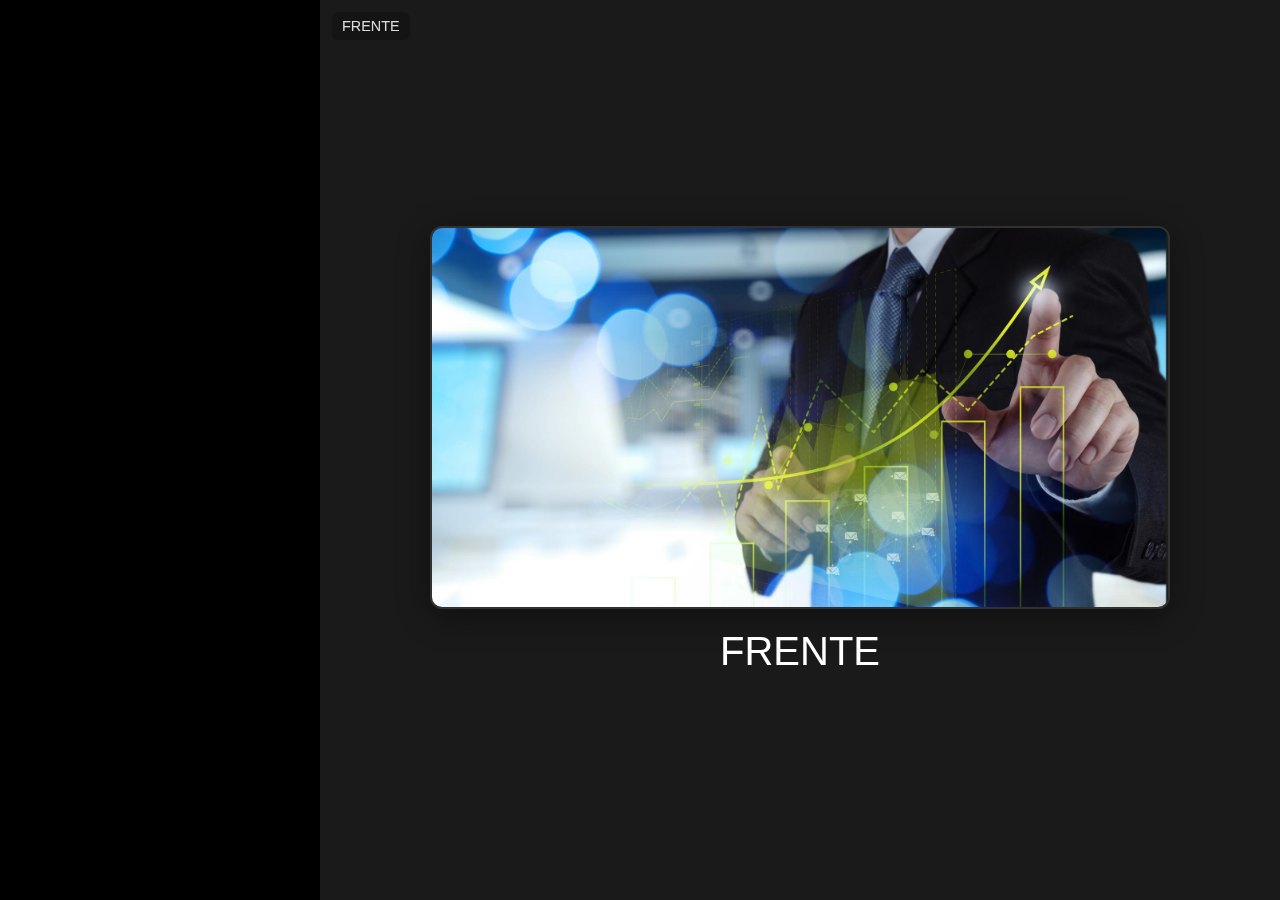
<file: perfil-listo.html>
<!DOCTYPE html>
<html lang="es">
<head>
<meta charset="UTF-8" />
<meta name="viewport" content="width=device-width, initial-scale=1.0" />
<title>Página con Flip - Responsive</title>

<style>
    :root{
        --container-width: 75vw;
        --move-distance: calc(100vw - var(--container-width));
        --bar-width: 22%;
        --font-size-main: 2.5rem;
        --font-size-bar: 1.8rem;
        --touch-target: 44px;
    }

    html, body {
        height: 100%;
        margin: 0;
        background: #000;
        font-family: Arial, sans-serif;
        color: #fff;
        overflow-x: hidden;
    }

    .container {
        position: absolute;
        top: 0;
        right: 0;
        width: var(--container-width);
        height: 100vh;
        perspective: 1000px;
        transform: translateX(0);
        transition: transform 3s cubic-bezier(.2,.9,.2,1);
    }

    .container.move-left {
        transform: translateX(calc(-1 * var(--move-distance)));
    }

    .flip-card {
        width: 100%;
        height: 100%;
        position: relative;
        transform-style: preserve-3d;
        transition: transform 2s cubic-bezier(.2,.9,.2,1);
    }

    .side {
        position: absolute;
        width: 100%;
        height: 100%;
        backface-visibility: hidden;
        display: flex;
        flex-direction: column; /* 👈 Cambiado para apilar contenido */
        align-items: center;
        justify-content: center;
        font-size: var(--font-size-main);
        color: white;
        padding: 20px;
        text-align: center;
        gap: 20px; /* 👈 Espacio entre imagen y texto */
        box-sizing: border-box;
    }

    .front {
        background: #1a1a1a;
    }

    .back {
        background: #222;
        transform: rotateY(180deg);
    }

    .flip-card.flip {
        transform: rotateY(-180deg);
    }

    /* 👇 NUEVO: Estilos para las imágenes de perfil */
    .profile-img {
        max-width: 80%;
        max-height: 60vh;
        width: auto;
        height: auto;
        border-radius: 12px;
        object-fit: contain;
        box-shadow: 0 8px 32px rgba(0,0,0,0.4);
        border: 2px solid rgba(255,255,255,0.1);
        transition: transform 0.3s ease;
    }

    .profile-img:hover {
        transform: scale(1.02);
    }

    /* ------------------------------
       BARRAS LATERALES
    --------------------------------*/
    .front .left-bar,
    .back .right-bar {
        width: var(--bar-width);
        height: 100%;
        position: absolute;
        top: 0;
        display: flex;
        align-items: center;
        justify-content: center;
        opacity: 0;
        transition: opacity .4s ease-in-out, background-color .3s;
        cursor: pointer;
        min-height: var(--touch-target);
        z-index: 10;
    }

    .front .left-bar {
        right: 0;
        background: rgba(70,70,70,0.85);
    }

    .back .right-bar {
        left: 0;
        background: rgba(100,100,100,0.85);
    }

    .front:hover .left-bar,
    .back:hover .right-bar,
    .front:active .left-bar,
    .back:active .right-bar {
        opacity: 1;
    }

    .front .left-bar:hover,
    .back .right-bar:hover {
        background: rgba(90,90,90,0.95);
    }

    /* ------------------------------
       LABEL INTERNO GIRADO
    --------------------------------*/
    .bar-label {
        font-weight: bold;
        font-size: var(--font-size-bar);
        letter-spacing: 2px;
        text-align: center;
        white-space: nowrap;
        padding: 10px;
    }

    .rotate-right {
        transform: rotate(90deg);
        transform-origin: center;
    }

    .rotate-left {
        transform: rotate(-90deg);
        transform-origin: center;
    }

    /* ------------------------------
       LABEL CUADRITO ESQUINA
    --------------------------------*/
    .label {
        position: absolute;
        top: 12px;
        left: 12px;
        font-size: 0.9rem;
        opacity: 0.85;
        background: rgba(0,0,0,0.25);
        padding: 6px 10px;
        border-radius: 6px;
        z-index: 5;
    }

    .touch-hint {
        display: none;
        position: absolute;
        width: 8px;
        height: 30px;
        background: rgba(255,255,255,0.6);
        border-radius: 4px;
        animation: pulse 2s infinite;
    }

    .front .touch-hint { right: 5px; }
    .back .touch-hint { left: 5px; }

    @keyframes pulse {
        0%, 100% { opacity: 0.6; }
        50% { opacity: 1; }
    }

    /* ==========================================
       📱 MEDIA QUERY PARA MÓVILES (< 900px)
       ========================================== */
    @media (max-width: 900px) {
        :root {
            --container-width: 100vw;
            --bar-width: 60px;
            --font-size-main: 1.8rem;
            --font-size-bar: 1.2rem;
        }

        .container {
            width: 100vw;
            transition: transform 1.5s cubic-bezier(.2,.9,.2,1);
        }

        .container.move-left {
            transform: translateX(0);
        }

        .side {
            font-size: var(--font-size-main);
            padding: 15px;
            gap: 15px;
        }

        .front .left-bar,
        .back .right-bar {
            opacity: 1;
            width: var(--bar-width);
            background: rgba(70,70,70,0.95);
        }

        .back .right-bar {
            background: rgba(100,100,100,0.95);
        }

        .bar-label {
            transform: none !important;
            font-size: var(--font-size-bar);
            writing-mode: horizontal-tb;
        }

        .touch-hint {
            display: block;
        }

        .label {
            font-size: 0.75rem;
            padding: 4px 8px;
            top: 8px;
            left: 8px;
        }

        .front .left-bar,
        .back .right-bar {
            min-width: var(--touch-target);
            min-height: 100%;
            display: flex;
            align-items: center;
            justify-content: center;
        }

        /* 👇 Ajuste de imagen en móvil */
        .profile-img {
            max-width: 90%;
            max-height: 50vh;
            border-radius: 10px;
        }
    }

    /* ==========================================
       📱 MÓVILES PEQUEÑOS (< 480px)
       ========================================== */
    @media (max-width: 480px) {
        :root {
            --font-size-main: 1.5rem;
            --font-size-bar: 1rem;
            --bar-width: 50px;
        }

        .side {
            padding: 10px;
            gap: 12px;
        }

        .bar-label {
            font-size: var(--font-size-bar);
            letter-spacing: 1px;
        }

        .label {
            font-size: 0.7rem;
            padding: 3px 6px;
        }

        .profile-img {
            max-width: 95%;
            max-height: 45vh;
            border-radius: 8px;
        }
    }

    /* ==========================================
       🎨 ACCESIBILIDAD: Focus visible
       ========================================== */
    .front .left-bar:focus,
    .back .right-bar:focus {
        outline: 2px solid #4da6ff;
        outline-offset: 2px;
        opacity: 1;
    }

    /* ==========================================
       🎨 FEEDBACK VISUAL AL TOCAR
       ========================================== */
    .front .left-bar:active,
    .back .right-bar:active {
        background: rgba(120,120,120,0.95);
        transform: scale(0.98);
    }
</style>
</head>
<body>

<div class="container" id="box">
    <div class="flip-card" id="flip">

        <div class="side front">
            <div class="left-bar" id="leftBar" tabindex="0" role="button" aria-label="Voltear al reverso">
                <div class="bar-label rotate-right">REVERSO</div>
                <div class="touch-hint"></div>
            </div>
            <div class="label">FRENTE</div>
            <!-- 👇 IMAGEN PERFIL 1 -->
            <img src="perfil1.jpg" alt="Imagen de perfil frontal" class="profile-img" onerror="this.style.display='none'; console.log('No se encontró perfil1.jpg')" />
            <div>FRENTE</div>
        </div>

        <div class="side back">
            <div class="right-bar" id="rightBar" tabindex="0" role="button" aria-label="Voltear al frente">
                <div class="bar-label rotate-left">FRENTE</div>
                <div class="touch-hint"></div>
            </div>
            <div class="label">REVERSO</div>
            <!-- 👇 IMAGEN PERFIL 2 -->
            <img src="perfil2.jpg" alt="Imagen de perfil reverso" class="profile-img" onerror="this.style.display='none'; console.log('No se encontró perfil2.jpg')" />
            <div>REVERSO</div>
        </div>

    </div>
</div>

<script>
    const flip = document.getElementById('flip');
    const box = document.getElementById('box');
    const leftBar = document.getElementById('leftBar');
    const rightBar = document.getElementById('rightBar');

    let isFlipped = false;
    let isAnimating = false;

    function applyState() {
        if (isFlipped) {
            flip.classList.add('flip');
            box.classList.add('move-left');
        } else {
            flip.classList.remove('flip');
            box.classList.remove('move-left');
        }
    }

    function toggleFlip() {
        if (isAnimating) return;
        
        isAnimating = true;
        isFlipped = !isFlipped;
        applyState();
        
        setTimeout(() => {
            isAnimating = false;
        }, 2000);
    }

    leftBar.addEventListener('click', (e) => {
        e.stopPropagation();
        toggleFlip();
    });

    rightBar.addEventListener('click', (e) => {
        e.stopPropagation();
        toggleFlip();
    });

    [leftBar, rightBar].forEach(el => {
        el.addEventListener('keydown', (e) => {
            if (e.key === 'Enter' || e.key === ' ') {
                e.preventDefault();
                toggleFlip();
            }
        });
    });

    let touchStartX = 0;
    let touchEndX = 0;

    document.addEventListener('touchstart', (e) => {
        touchStartX = e.changedTouches[0].screenX;
    }, { passive: true });

    document.addEventListener('touchend', (e) => {
        touchEndX = e.changedTouches[0].screenX;
        handleSwipe();
    }, { passive: true });

    function handleSwipe() {
        const swipeThreshold = 50;
        const diff = touchStartX - touchEndX;

        if (Math.abs(diff) > swipeThreshold) {
            if (diff > 0 && !isFlipped) {
                toggleFlip();
            } else if (diff < 0 && isFlipped) {
                toggleFlip();
            }
        }
    }

    applyState();
    
    console.log("Página flip responsive cargada correctamente");
</script>

</body>
</html>
</file>
